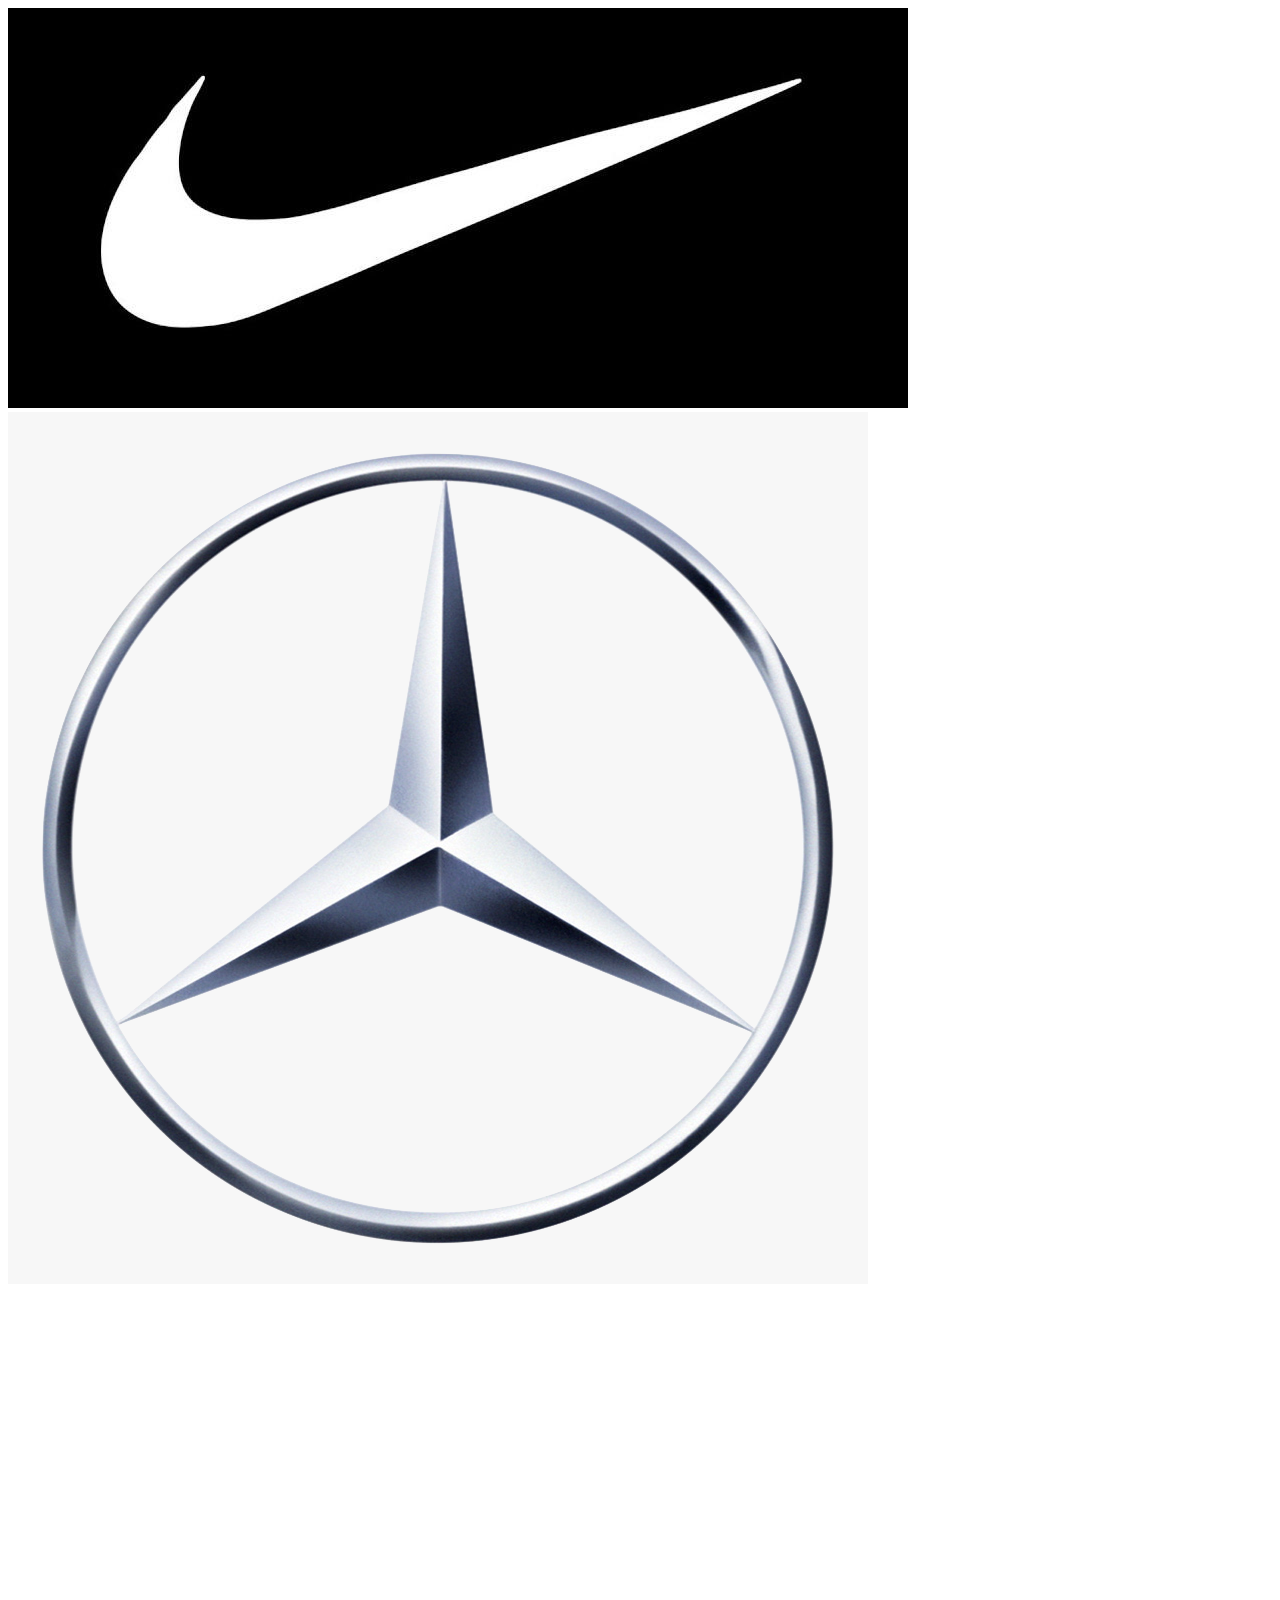
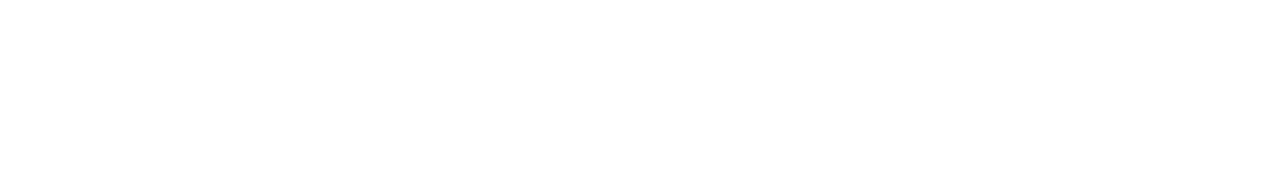
<file: carousel/carousel.html>
<!DOCTYPE html>
<html lang="en">
  <head>
    <meta charset="UTF-8" />
    <meta name="viewport" content="width=device-width, initial-scale=1.0" />
    <meta http-equiv="X-UA-Compatible" content="ie=edge" />
    <link
      rel="stylesheet"
      href="https://maxcdn.bootstrapcdn.com/bootstrap/4.0.0-beta/css/bootstrap.min.css"
      integrity="sha384-/Y6pD6FV/Vv2HJnA6t+vslU6fwYXjCFtcEpHbNJ0lyAFsXTsjBbfaDjzALeQsN6M"
      crossorigin="anonymous"
    />
    <title>Bootstrap Sandbox</title>
  </head>
  
    <div class="container">
      <!--######################START HERE#######################-->

      <div class="row">
        <div class="col-sm-8 m-auto">
          <!-- SIMPLE SLIDER -->
          <div id="slider" class="carousel slide mb-5" data-ride="carousel">
            <div class="carousel-inner">
              <div class="carousel-item active">
                <img src="nike.jpg" alt="First Slide" />
              </div>
              <div class="carousel-item">
                <img src="mercedes.png" alt="Second Slide" />
              </div>
              
            </div>
          </div>

          <!-- SLIDER WITH CONTROLS -->

          <!-- SLIDER WITH INDICATORS -->

          <!-- SLIDER WITH CAPTIONS -->
        </div>
      </div>
    </div>

    <div style="margin-top: 500px"></div>

    <script
      src="https://code.jquery.com/jquery-3.2.1.slim.min.js"
      integrity="sha384-KJ3o2DKtIkvYIK3UENzmM7KCkRr/rE9/Qpg6aAZGJwFDMVNA/GpGFF93hXpG5KkN"
      crossorigin="anonymous"
    ></script>
    <script
      src="https://cdnjs.cloudflare.com/ajax/libs/popper.js/1.11.0/umd/popper.min.js"
      integrity="sha384-b/U6ypiBEHpOf/4+1nzFpr53nxSS+GLCkfwBdFNTxtclqqenISfwAzpKaMNFNmj4"
      crossorigin="anonymous"
    ></script>
    <script
      src="https://maxcdn.bootstrapcdn.com/bootstrap/4.0.0-beta/js/bootstrap.min.js"
      integrity="sha384-h0AbiXch4ZDo7tp9hKZ4TsHbi047NrKGLO3SEJAg45jXxnGIfYzk4Si90RDIqNm1"
      crossorigin="anonymous"
    ></script>
    <script></script>
  </body>
</html>
</file>
